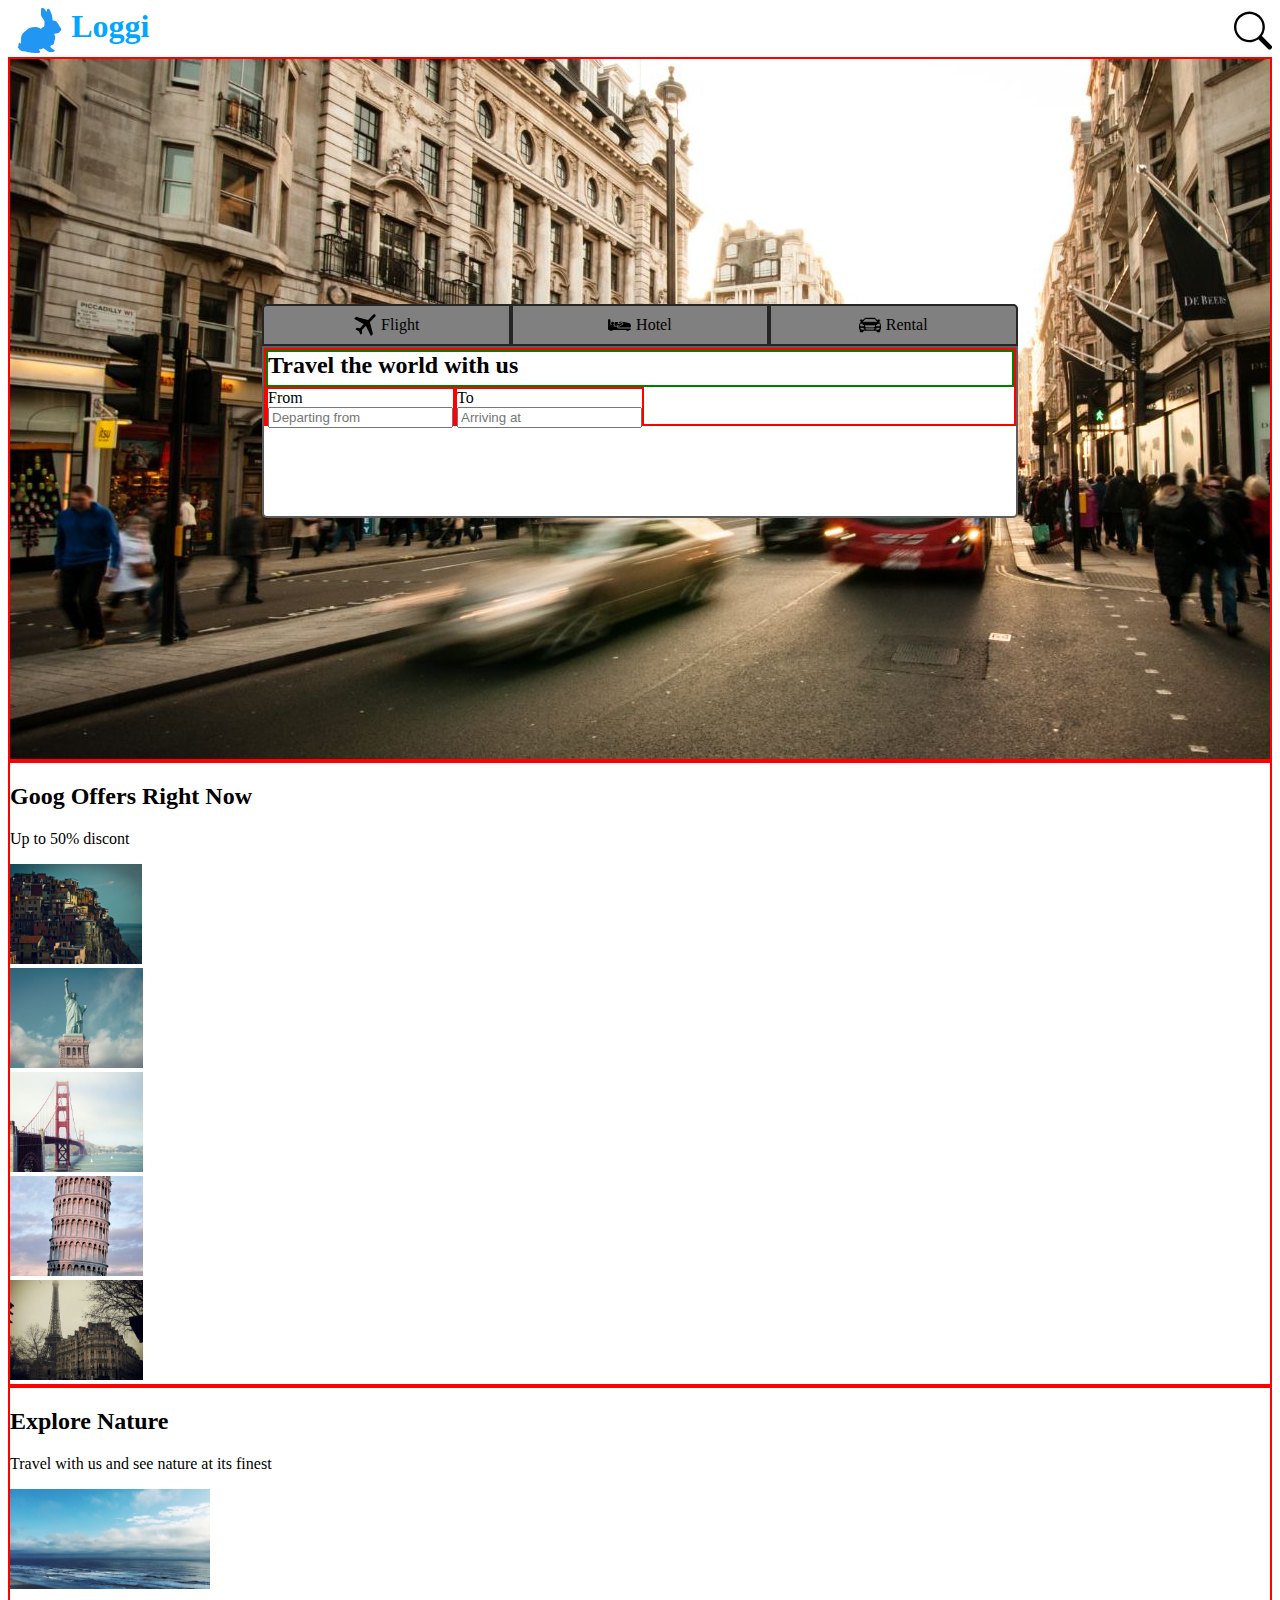
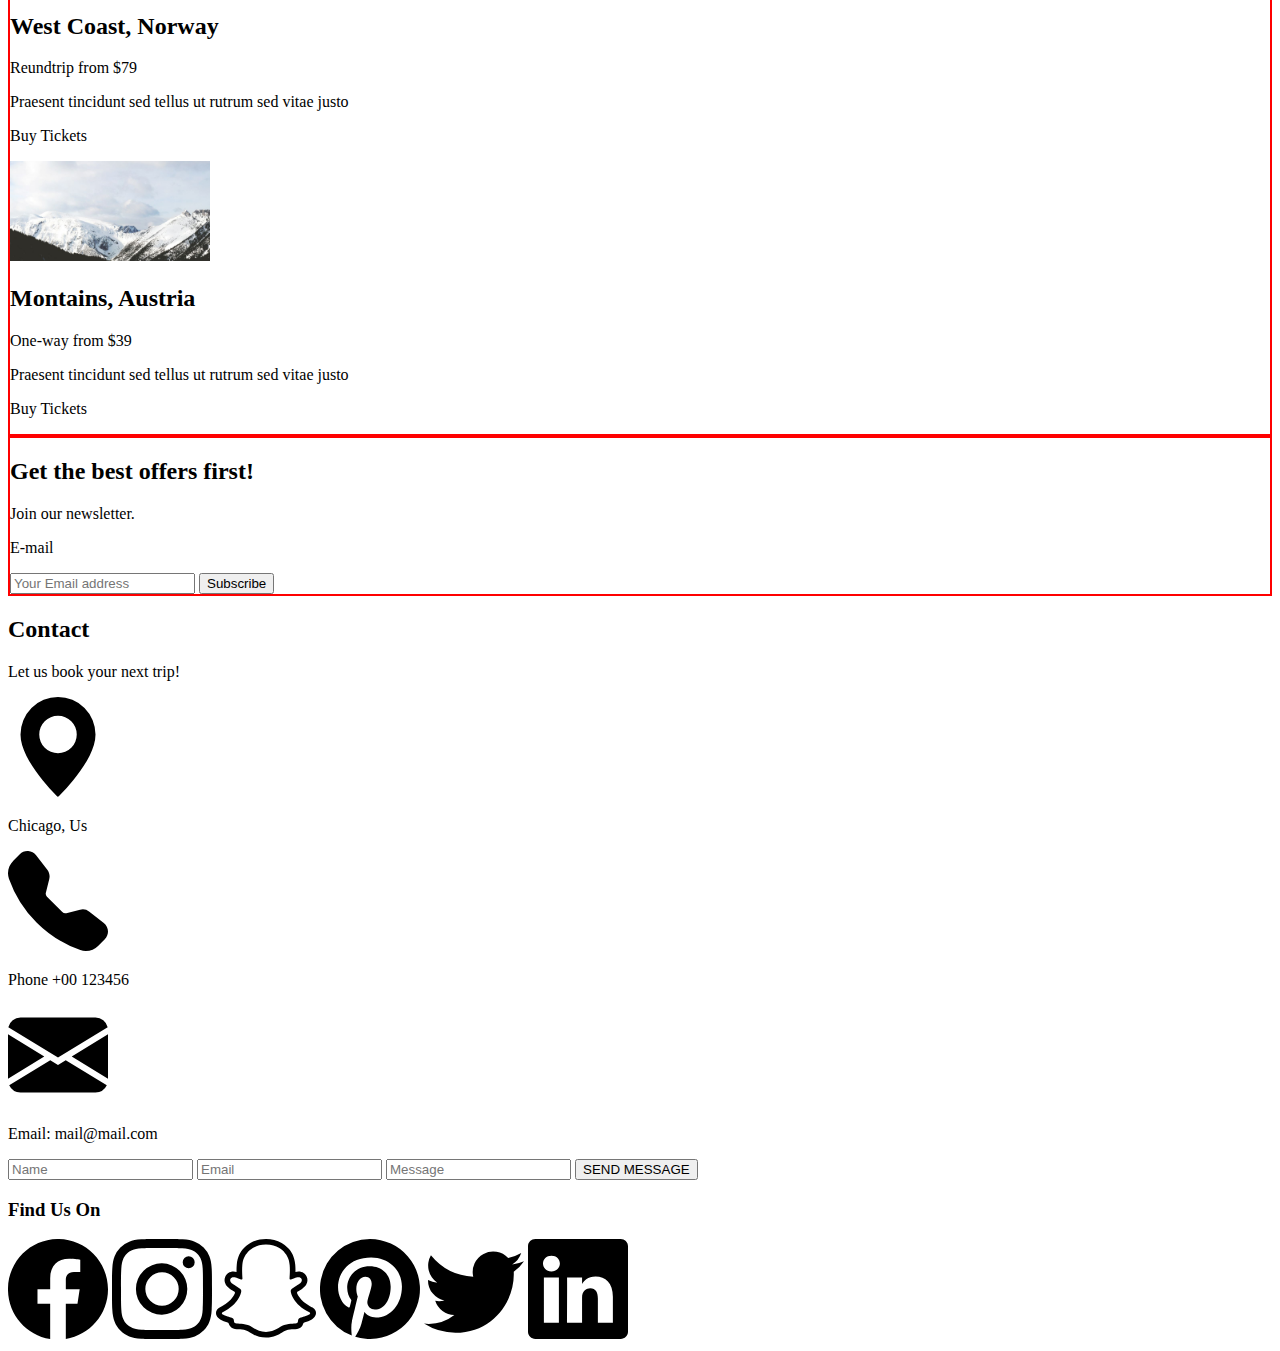
<file: codigo/index.html>
<!DOCTYPE html>
<html lang="pt-br">

<head>
    <meta charset="UTF-8">
    <meta http-equiv="X-UA-Compatible" content="IE=edge">
    <meta name="viewport" content="width=device-width, initial-scale=1.0">
    <link rel="stylesheet" href="/codigo/css/all.css">

    <title>LOGGI</title>
</head>

<body>
    <header>
        <img src="/codigo/css/svg/bunny.svg" alt="bunny" id="bunnyLogo">
        <h1>Loggi</h1>
        <img src="/codigo/css/svg/search.svg" alt="search" id="search">
    </header>

    <main>
        <div class="box1">
            <!--<img src="/codigo/css/imagens/london.jpg" alt="londonStreet" id="imgTopMain">-->
            <div class="boxCenter">
                <div class="menuTopBoxCenter">

                    <div class="flight">
                        <img src="/codigo/css/svg/Aiga_departingflights.svg" alt="airplane" id="airplane">
                        <p class="pTopBoxCenter">Flight</p>
                    </div>
                    <div class="hotel">
                        <img src="/codigo/css/svg/bed-svgrepo-com.svg" alt="bed" id="bed">
                        <p class="pTopBoxCenter">Hotel</p>
                    </div>
                    <div class="rental">
                        <img src="/codigo/css/svg/carro-sedan-na-frente.png" alt="car" id="car">
                        <p class="pTopBoxCenter">Rental</p>
                    </div>
                </div>

                <div class="menuBoxCenter">
                    <div class="travel">
                        <h2>Travel the world with us</h2>
                        <div class="boxIputBoxCenter"> 
                            <div class="from">
                                <p>From</p>
                                <input type="text" placeholder="Departing from">
                            </div>
                            <div class="to">
                                <p>To</p>
                                <input type="text" placeholder="Arriving at">
                            </div>
                        </div>
                    </div>
                </div>
            </div>
        </div>

        <div class="box2">
            <h2>Goog Offers Right Now</h2>
            <p>Up to 50% discont</p>

            <div class="imgCinqueTerre">
                <img src="/codigo/css/imagens/cinqueterre.jpg" alt="cinque terre">
            </div>

            <div class="imgNY">
                <img src="/codigo/css/imagens/newyork.jpg" alt="new york">
            </div>

            <div class="imgSanFransisco">
                <img src="/codigo/css/imagens/sanfran.jpg" alt="san francisco">
            </div>

            <div class="imgPisa">
                <img src="/codigo/css/imagens/pisa.jpg" alt="pisa">
            </div>

            <div class="imgParis">
                <img src="/codigo/css/imagens/paris.jpg" alt="paris">
            </div>

        </div>

        <div class="box3">
            <h2>Explore Nature</h2>
            <p>Travel with us and see nature at its finest</p>

            <div class="WestCoast">
                <div class="imgWestCoast">
                    <img src="/codigo/css/imagens/ocean.jpg" alt="west coast, norway">
                </div>
                <h2>West Coast, Norway</h2>
                <p>Reundtrip from $79</p>
                <p>Praesent tincidunt sed tellus ut rutrum sed vitae justo</p>
                <p>Buy Tickets</p>
            </div>

            <div class="Mountains">
                <div class="imgMontains">
                    <img src="/codigo/css/imagens/mountains.jpg" alt="montains, austria">
                </div>
                <h2>Montains, Austria</h2>
                <p>One-way from $39</p>
                <p>Praesent tincidunt sed tellus ut rutrum sed vitae justo</p>
                <p>Buy Tickets</p>
            </div>

        </div>

        <div class="box4">
            <div class="boxGetTheBestOffersFirst">
                <h2>Get the best offers first!</h2>
                <p>Join our newsletter.</p>
                <p>E-mail</p>
                <input type="email" name="your email address" placeholder="Your Email address">
                <button>Subscribe</button>
            </div>
        </div>

    </main>

    <footer>
        <div class="boxEnd1">
            <h2>Contact</h2>
            <p>Let us book your next trip!</p>

            <img src="/codigo/css/svg/geo-alt-fill.svg" alt="location">
            <p>Chicago, Us</p>
            <img src="/codigo/css/svg/telephone-fill.svg" alt="phone">
            <p>Phone +00 123456</p>
            <img src="/codigo/css/svg/envelope-fill.svg" alt="email">
            <p>Email: mail@mail.com</p>

            <input type="text" placeholder="Name">
            <input type="email" placeholder="Email">
            <input type="text" placeholder="Message">
            <button>SEND MESSAGE</button>
        </div>

        <div class="boxEnd2">
            <h3>Find Us On</h3>
            <img src="/codigo/css/svg/facebook.svg" alt="facebook">
            <img src="/codigo/css/svg/instagram.svg" alt="instagram">
            <img src="/codigo/css/svg/snapchat.svg" alt="snapchat">
            <img src="/codigo/css/svg/pinterest.svg" alt="pinterest">
            <img src="/codigo/css/svg/twitter.svg" alt="twitter">
            <img src="/codigo/css/svg/linkedin.svg" alt="linkedin">
        </div>
    </footer>


</body>

</html>
</file>
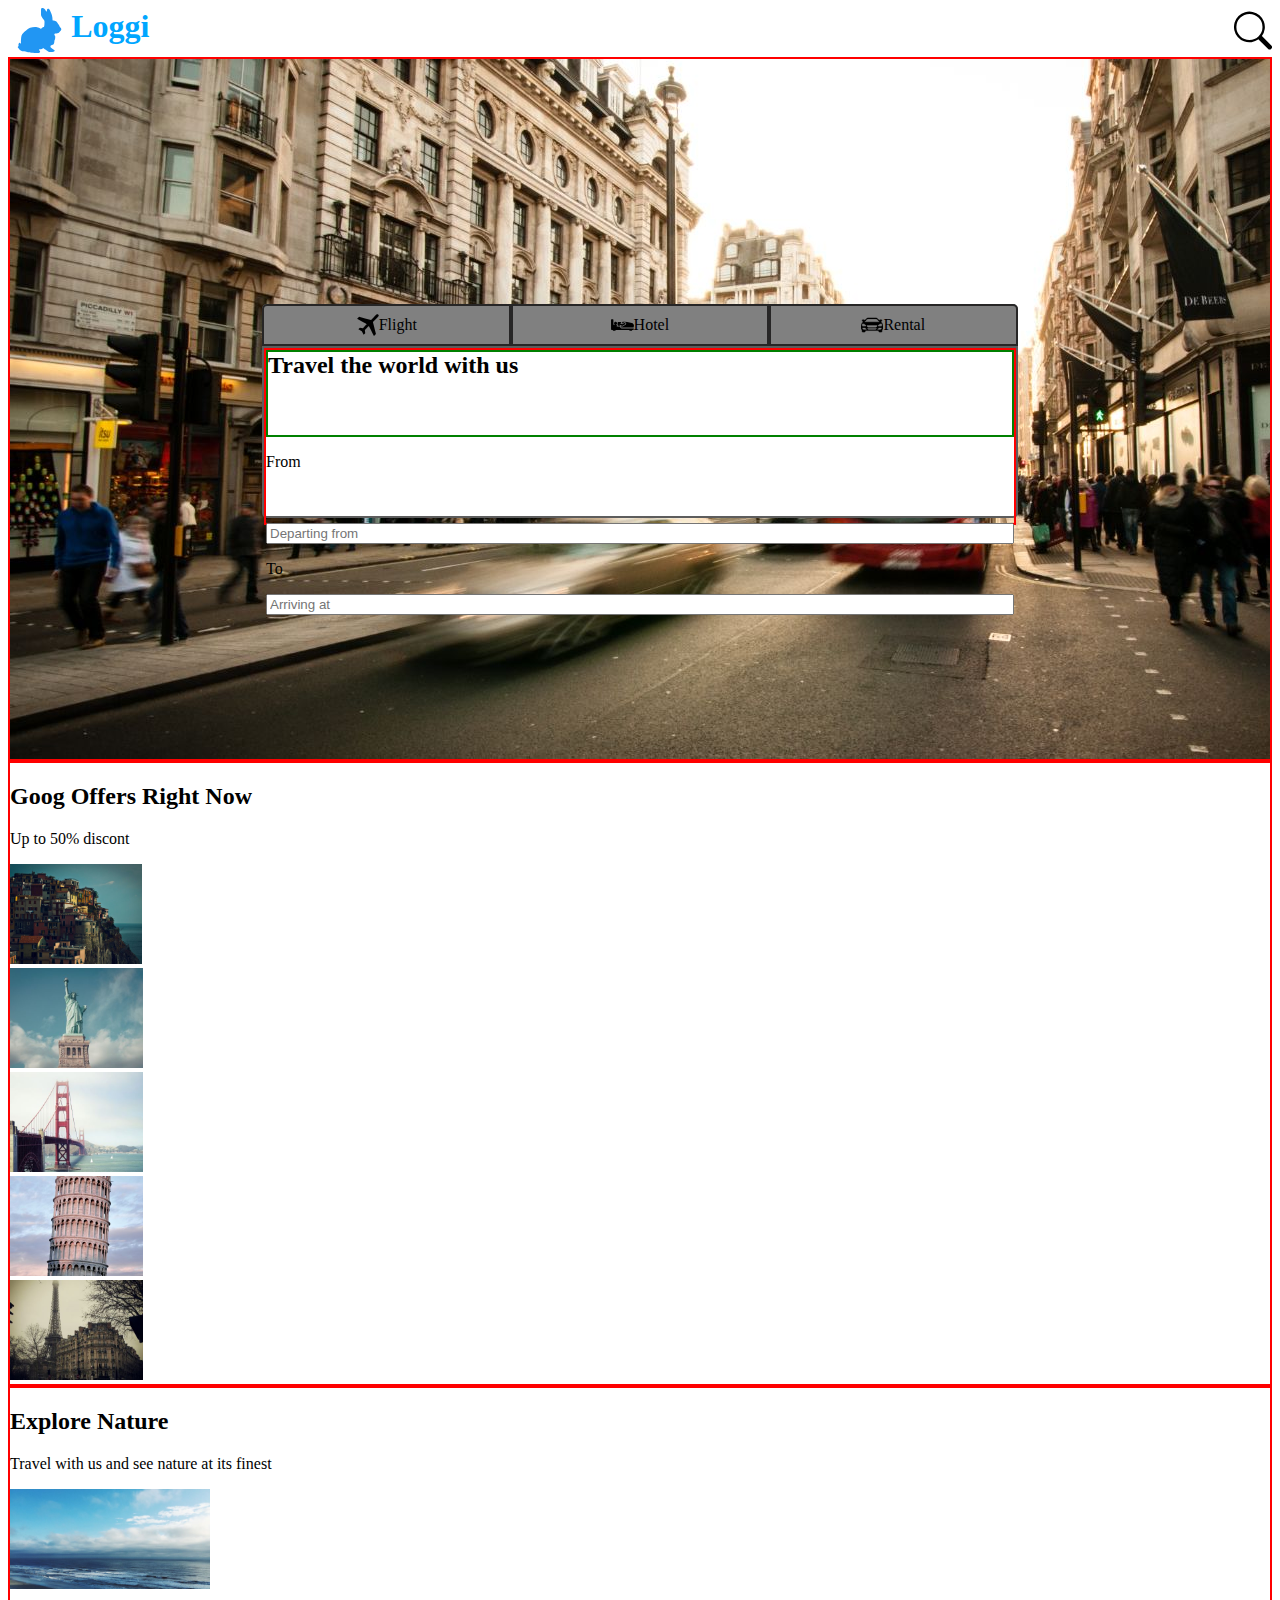
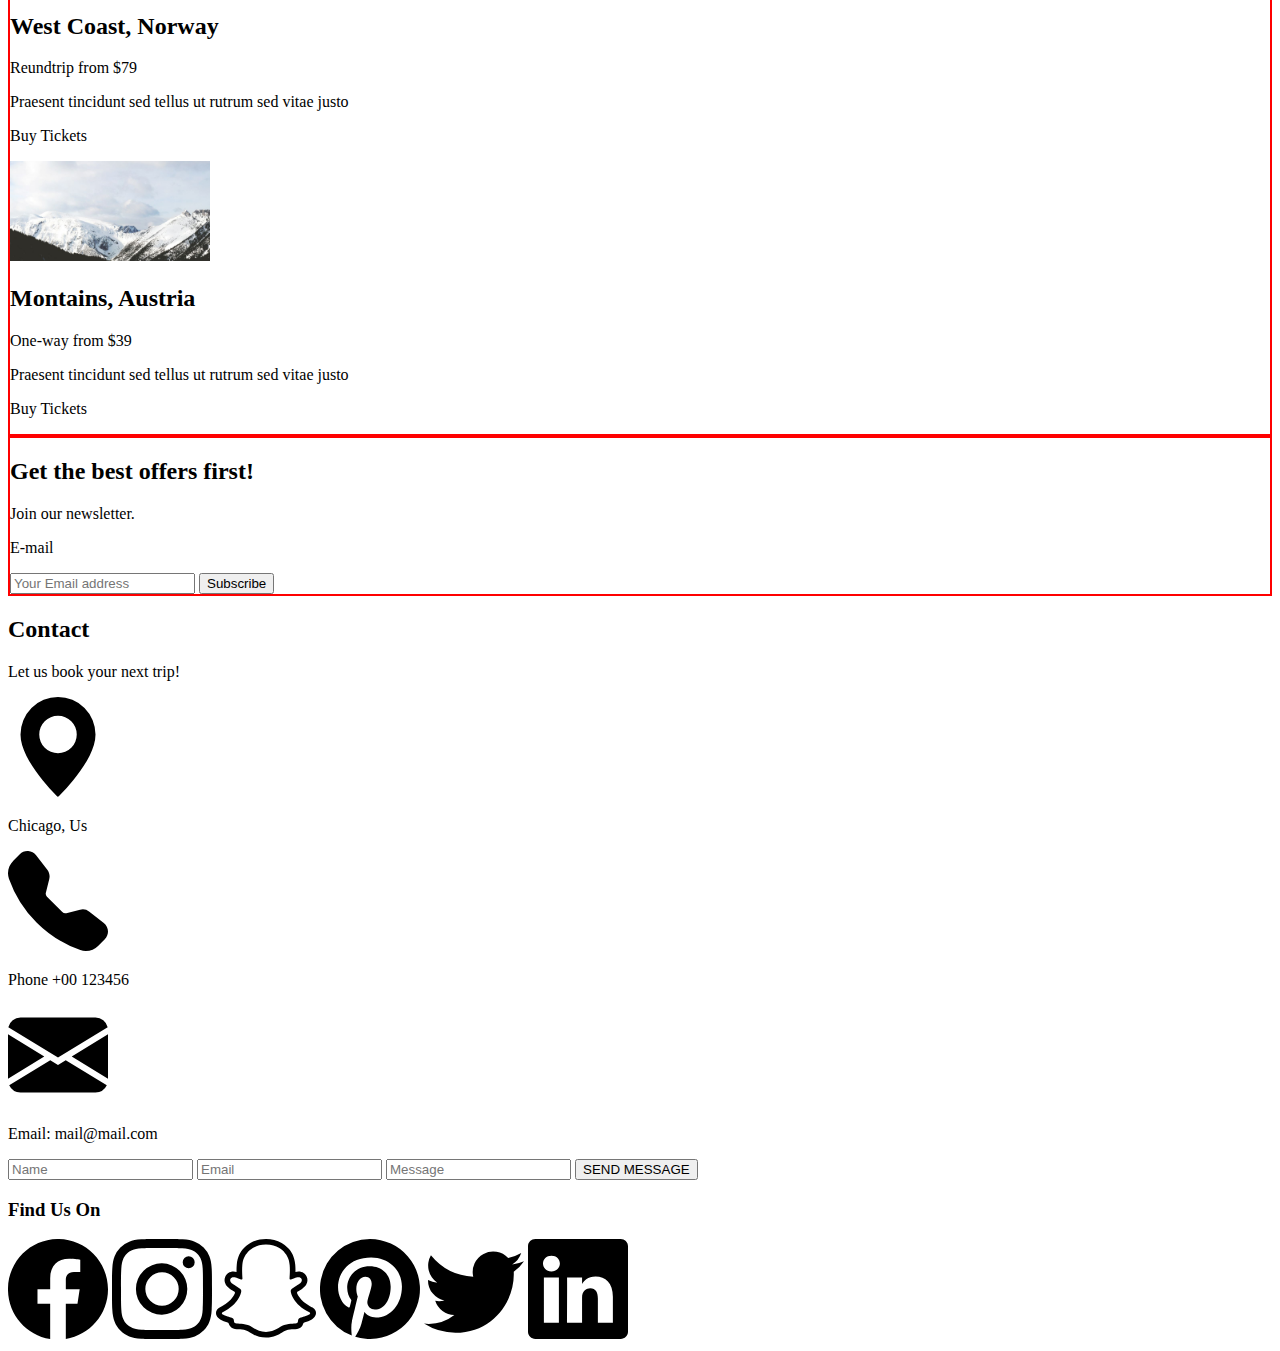
<file: codigo/html/index.html>
<!DOCTYPE html>
<html lang="pt-br">

<head>
    <meta charset="UTF-8">
    <meta http-equiv="X-UA-Compatible" content="IE=edge">
    <meta name="viewport" content="width=device-width, initial-scale=1.0">
    <link rel="stylesheet" href="/codigo/css/all.css">
    
    <title>LOGGI</title>
</head>

<body>
    <header>
        <img src="/codigo/css/svg/bunny.svg" alt="bunny" id="bunnyLogo">
        <h1>Loggi</h1>
        <img src="/codigo/css/svg/search.svg" alt="search" id="search">
    </header>

    <main>
        <div class="box1">
            <!--<img src="/codigo/css/imagens/london.jpg" alt="londonStreet" id="imgTopMain">-->
            <div class="boxCenter">
                <div class="menuTopBoxCenter">

                    <div class="flight">
                        <img src="/codigo/css/svg/Aiga_departingflights.svg" alt="airplane" id="airplane"><p>Flight</p>
                    </div>
                    <div class="hotel">
                        <img src="/codigo/css/svg/bed-svgrepo-com.svg" alt="bed" id="bed">
                    <p>Hotel</p></div>
                    <div class="rental">
                        <img src="/codigo/css/svg/carro-sedan-na-frente.png" alt="car" id="car"><p>Rental</p>
                    </div>
                </div>

                <div class="menuBoxCenter">
                        <div class="travel">
                        <h2>Travel the world with us</h2>
                        <p>From</p>
                        <input type="text" placeholder="Departing from">
                        <p>To</p>
                        <input type="text" placeholder="Arriving at">
                    </div>
                </div>
            </div>
        </div>

        <div class="box2">
            <h2>Goog Offers Right Now</h2>
            <p>Up to 50% discont</p>

            <div class="imgCinqueTerre">
                <img src="/codigo/css/imagens/cinqueterre.jpg" alt="cinque terre">
            </div>

            <div class="imgNY">
            <img src="/codigo/css/imagens/newyork.jpg" alt="new york">
            </div>

            <div class="imgSanFransisco">
            <img src="/codigo/css/imagens/sanfran.jpg" alt="san francisco">
            </div>  

            <div class="imgPisa">
            <img src="/codigo/css/imagens/pisa.jpg" alt="pisa">
            </div>

            <div class="imgParis">
            <img src="/codigo/css/imagens/paris.jpg" alt="paris">
            </div>

        </div>

        <div class="box3">
            <h2>Explore Nature</h2>
            <p>Travel with us and see nature at its finest</p>

            <div class="WestCoast">
                <div class="imgWestCoast">
                    <img src="/codigo/css/imagens/ocean.jpg" alt="west coast, norway">
                </div>
                <h2>West Coast, Norway</h2>
                <p>Reundtrip from $79</p>
                <p>Praesent tincidunt sed tellus ut rutrum sed vitae justo</p>
                <p>Buy Tickets</p>
            </div>

            <div class="Mountains">
                <div class="imgMontains">
                    <img src="/codigo/css/imagens/mountains.jpg" alt="montains, austria">
                </div>
                <h2>Montains, Austria</h2>
                <p>One-way from $39</p>
                <p>Praesent tincidunt sed tellus ut rutrum sed vitae justo</p>
                <p>Buy Tickets</p>
            </div>

        </div>

        <div class="box4">
            <div class="boxGetTheBestOffersFirst">
                <h2>Get the best offers first!</h2>
                <p>Join our newsletter.</p>
                <p>E-mail</p>
                <input type="email" name="your email address" placeholder="Your Email address">
                <button>Subscribe</button>
            </div>
        </div>

    </main>

    <footer>
        <div class="boxEnd1">
            <h2>Contact</h2>
            <p>Let us book your next trip!</p>

            <img src="/codigo/css/svg/geo-alt-fill.svg" alt="location"><p>Chicago, Us</p>
            <img src="/codigo/css/svg/telephone-fill.svg" alt="phone"><p>Phone +00 123456</p>
            <img src="/codigo/css/svg/envelope-fill.svg" alt="email"><p>Email: mail@mail.com</p>
            
            <input type="text" placeholder="Name">
            <input type="email" placeholder="Email">
            <input type="text" placeholder="Message">
            <button>SEND MESSAGE</button>
        </div>

        <div class="boxEnd2">
            <h3>Find Us On</h3>
            <img src="/codigo/css/svg/facebook.svg" alt="facebook">
            <img src="/codigo/css/svg/instagram.svg" alt="instagram">
            <img src="/codigo/css/svg/snapchat.svg" alt="snapchat">
            <img src="/codigo/css/svg/pinterest.svg" alt="pinterest">
            <img src="/codigo/css/svg/twitter.svg" alt="twitter">
            <img src="/codigo/css/svg/linkedin.svg" alt="linkedin">
        </div>
    </footer>


</body>

</html>
</file>
<file: codigo/css/all.css>
@import url(header.css);
@import url(main.css);
@import url(positionBoxCenter.css);
@import url(menuTopBoxCenter.css);
@import url(menuBoxCenter.css);
</file>
